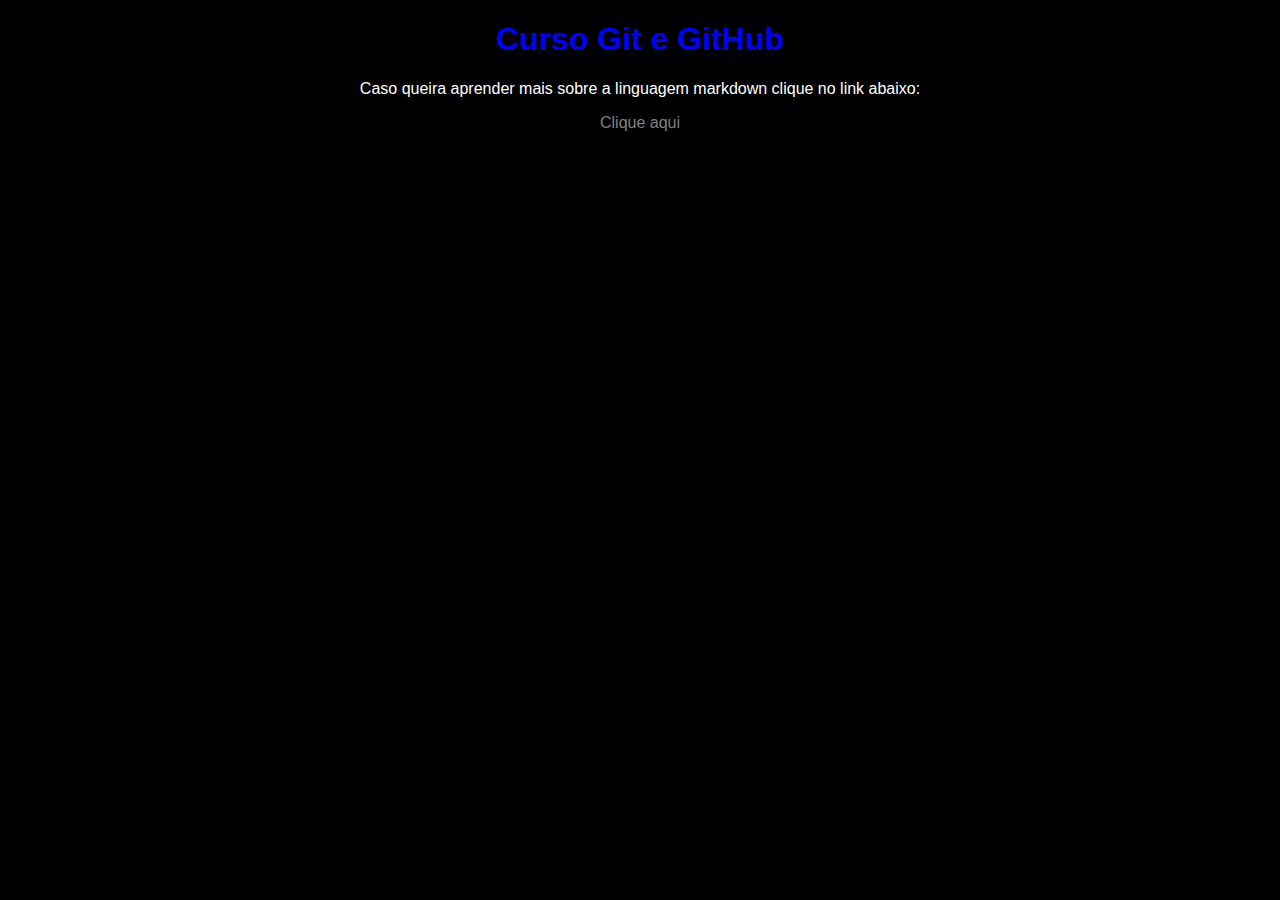
<file: site-exemplo/index.html>
<!DOCTYPE html>
<html lang="pt-br">
<head>
    <meta charset="UTF-8">
    <meta name="viewport" content="width=device-width, initial-scale=1.0">
    <title>Site exemplo</title>
    <link rel="shortcut icon" href="favicon.ico" type="image/x-icon">
    <link rel="stylesheet" href="style.css">

</head>
<body>
    <h1>Curso Git e GitHub</h1>
    <p>Caso queira aprender mais sobre a linguagem markdown clique no link abaixo:</p>
    <a href="docs/guia-markdown.pdf" target="_blank" rel="External">Clique aqui</a>
</body>
</html>
</file>
<file: site-exemplo/style.css>
@charset "UTF-8";
body {
    background-color: black;
    font-family: Arial, Helvetica, sans-serif;
    text-align: center;
    color: white;
}
h1 {
    color: blue;
}
a {
    text-decoration: none;
    color: gray;
}
</file>
